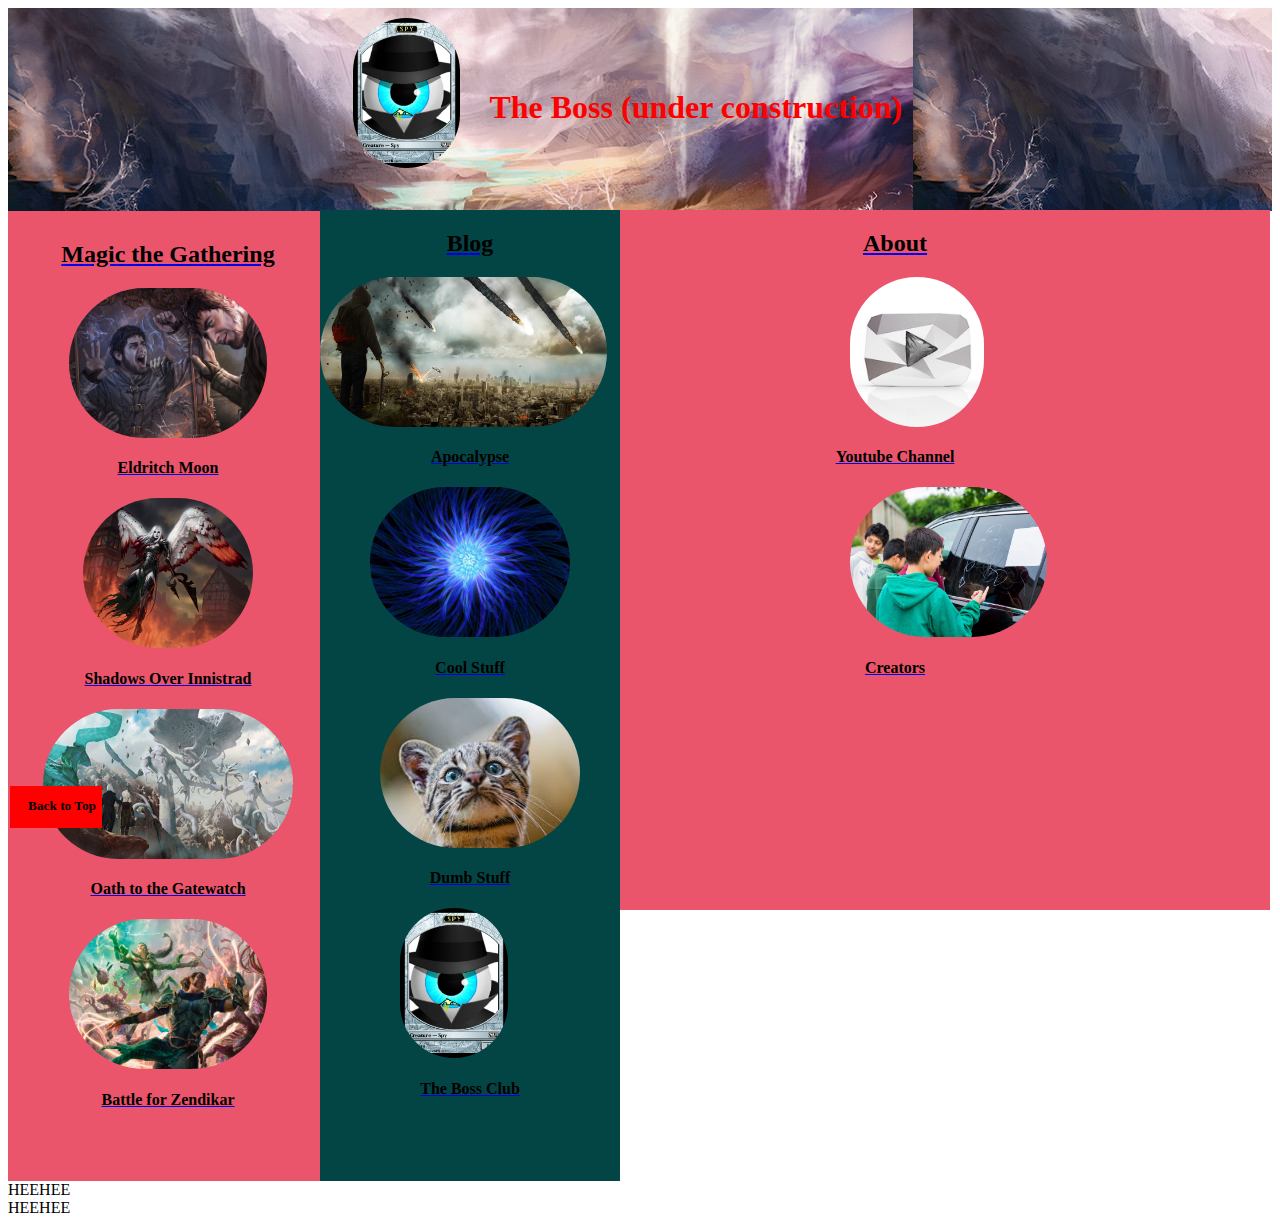
<file: index.html>
<!DOCTYPE>
<html>
  <head>
    <title>THe Boss: Home</title>
    <link rel="stylesheet" href="style.css"/>
  </head>

  <body>
    <div id="header">
      <img src="Spy (1).png" />
      <h1 id="name">
        The Boss (under construction)
      </h1>
      <h5 class="button">
      <a href="#header">Back to Top</a>
      </h5>
    </div>
      <div id="one">
         <a href="Magic the Gathering.html"> <h2  class="clicko">Magic the Gathering</h2></a>
          <a href="Magic the Gathering.html">
              <img src="it.jpg" class="click"> </a>
           <a href="Magic the Gathering.html"><h4 class="clicko">Eldritch Moon</h4></a>
          <a href="Magic the Gathering.html"><img src="atp.jpg" class="click"></a>
          <a href="Magic the Gathering.html"><h4 class="clicko">Shadows Over Innistrad</h4></a>
      <a href="Magic the gathering.html"><img src="ed.jpg" class="click"></a>
              <a href="Magic the Gathering.html"><h4 class="clicko">Oath to the Gatewatch</h4></a>
           <a href="Magic the gathering.html"><img src="gn.jpg" class="click"></a>
              <a href="Magic the Gathering.html"><h4 class="clicko">Battle for Zendikar</h4></a>
          </div>
      <div id="two">
    <a href="about.html"><h2 class="clicko">About</h2></a>
          <a href="about.html"><img src="ytube.png" class="click" style="margin-left: 330px;"></a>
            <a href="about.html"><h4 class="clicko">Youtube Channel</h4></a>
                <a href="about.html"><img src="c.jpg" class="click" style="margin-left: 330px;"></a>
          <a href="about.html"><h4 class="clicko">Creators</h4></a>
      </div>
      <div id="three">
          <a href="blog.html"><h2 class="clicko">Blog</h2></a>
         <a href="blog.html"> <img src="a.jpg" class="click"></a>
          <a href="blog.html"><h4 class="clicko">Apocalypse</h4></a>
            <a href="blog.html"> <img src="cool.jpg" class="click" style="margin-left: 50px;"></a>
          <a href="blog.html"><h4 class="clicko">Cool Stuff</h4></a>
            <a href="blog.html"> <img src="dump.jpg" class="click" style="margin-left: 60px;"></a>
             <a href="blog.html"><h4 class="clicko">Dumb Stuff</h4></a>
            <a href="blog.html"> <img src="Spy (1).png" style="margin-left: 80px;" class="click"></a>
          <a href="blog.html"><h4 class="clicko">The Boss Club</h4></a>
      </div>
      <div class="four">
          HEEHEE
      </div>
          <div class="five">
          
      </div>
      HEEHEE
          <div class="four">
          
      </div>
     </body>
</html>
</file>
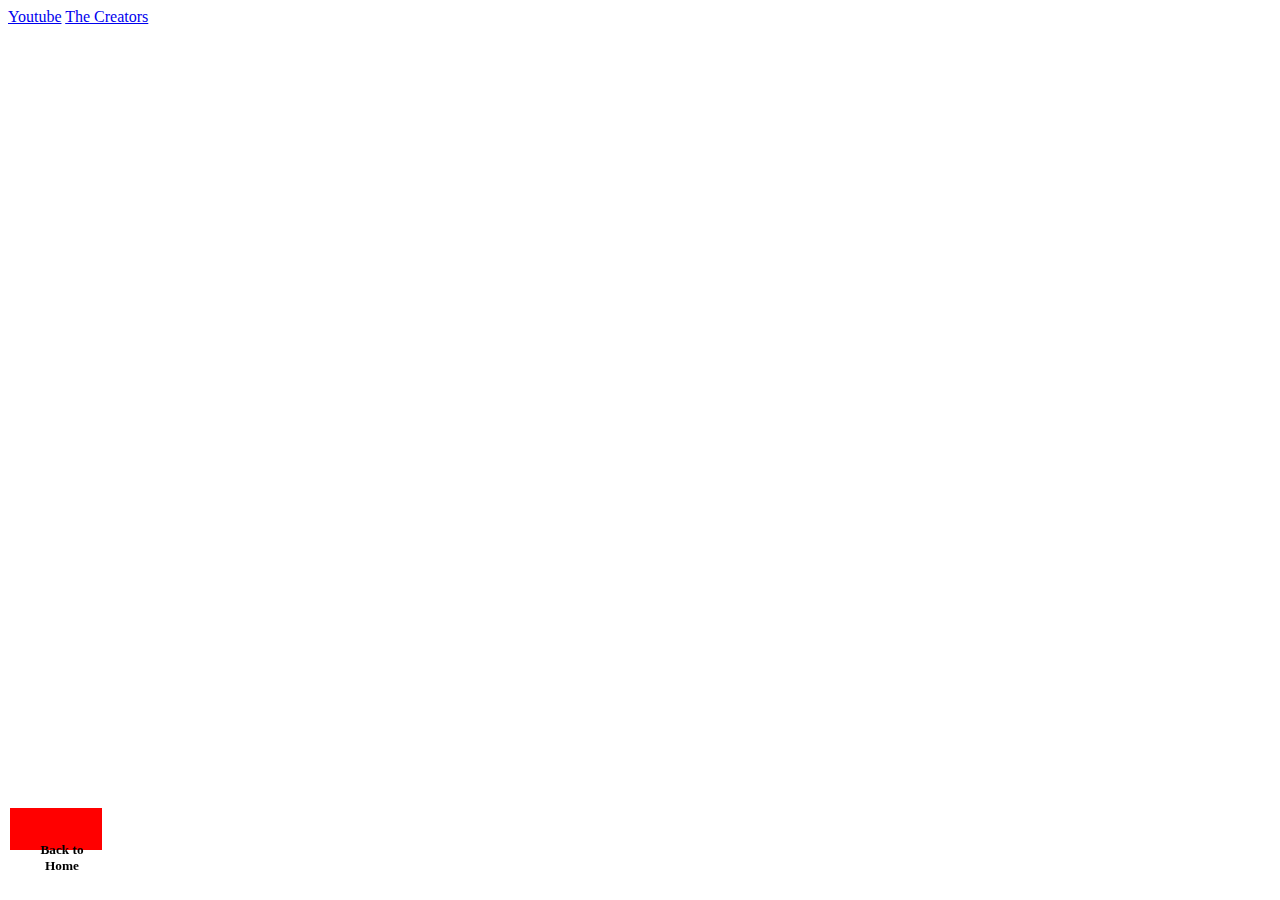
<file: about.html>
<!DOCTYPE html>
<html>
<head>
    <link rel="stylesheet" href="style.css">
    <title>THe Boss: About</title>
    </head>
    <body>
    <a href="youtube.html">Youtube</a>
        <a href="creators.html">The Creators</a>
        <div class="button">      
            <a href="index.html" style="bottom: 100px;"><h5>Back to Home</h5></a>
            </div>
  
    </body>
</html>
</file>
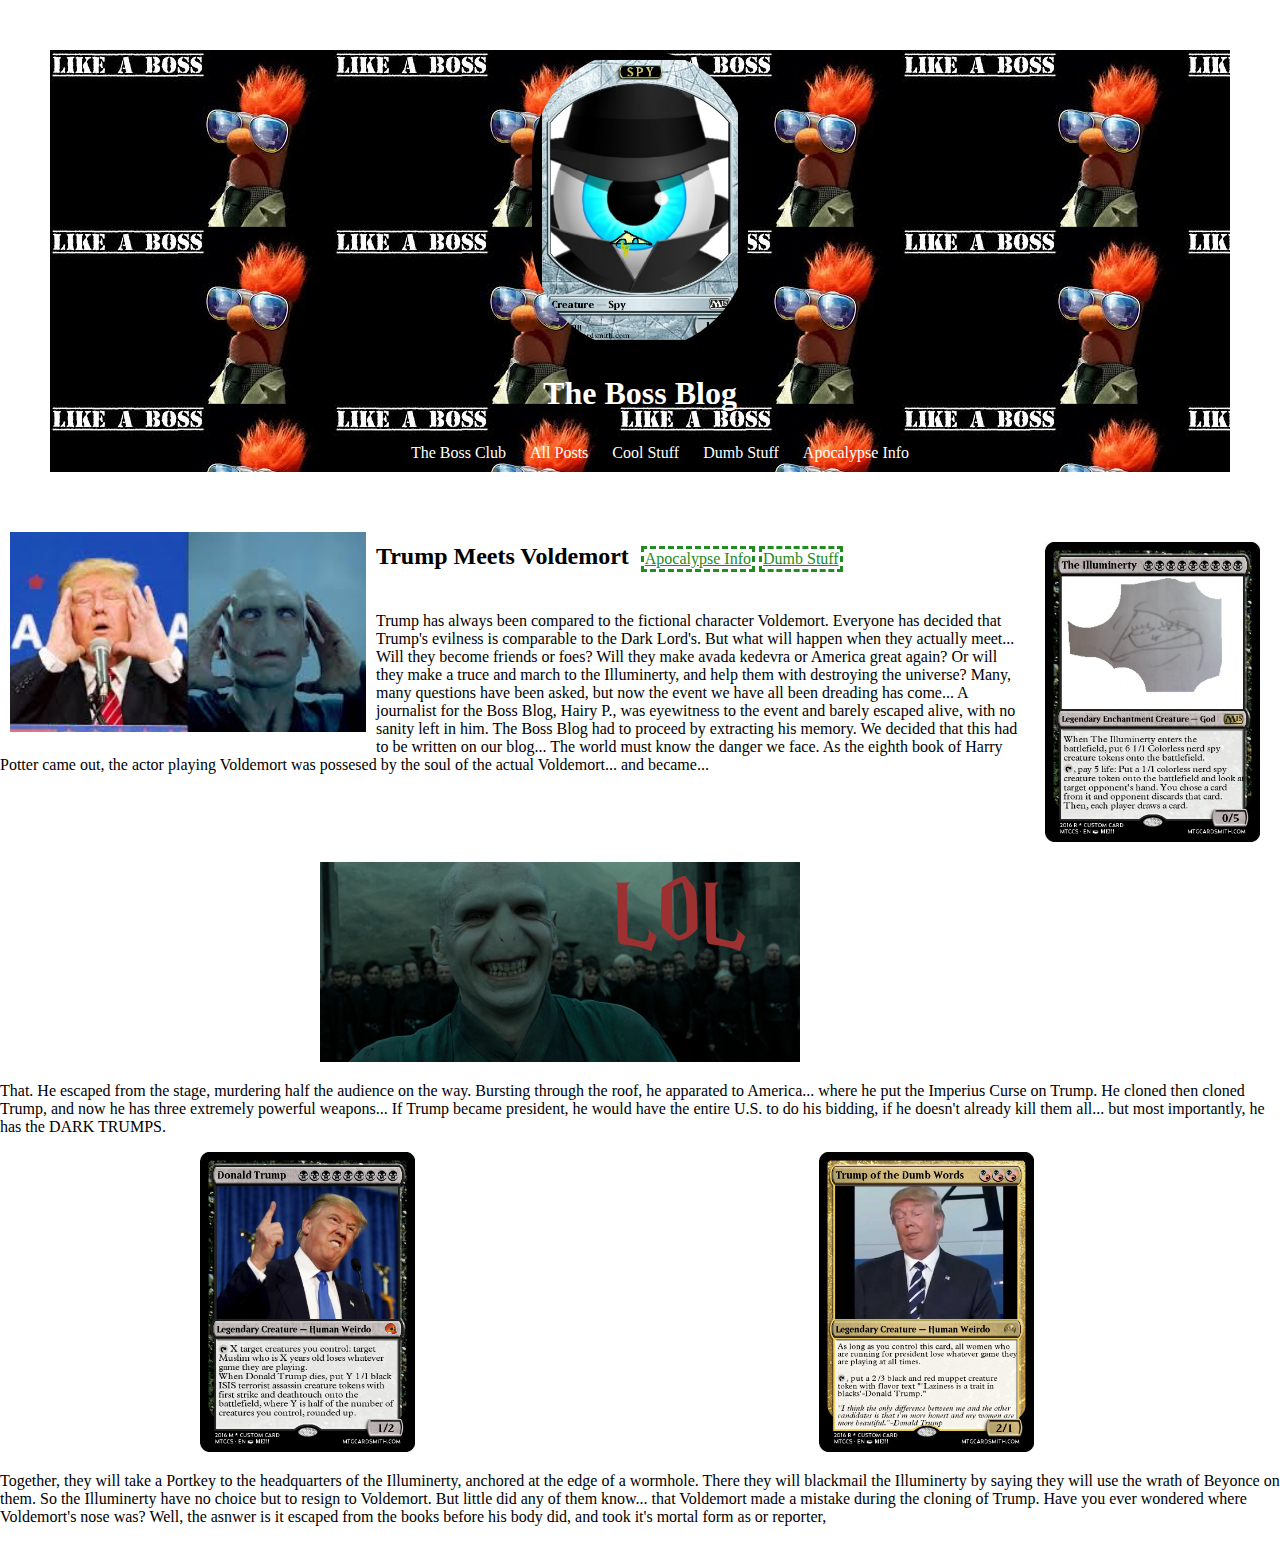
<file: blog.html>
<!DOCTYPE html>
<html>
  <head>
    <title>The Boss Blog</title>
    <link rel="stylesheet" href="style(1).css"/>
  </head>
  <body link rel="stylesheet" href="style(1).css">
  <div id="header">
    <img src="Spy (1).png" id="round"/>
    <h1>
      The Boss Blog
    </h1>
    <ul>
      <li><a href="bossclub.html">The Boss Club</a></li>
      <li><a href="allposts.html">All Posts</a></li>
      <li><a href="coolstuff.html">Cool Stuff</a></li>
      <li><a href="dumbstuff.html">Dumb Stuff</a></li>
      <li><a href="apocalypseinfo.html">Apocalypse Info</a></li>
    </ul>
    </div> 
    <div class="post">
      <h2>
        Trump Meets Voldemort
      </h2>
      <ul>
        <li><a href="apocalypseinfo.html">Apocalypse Info</a></li>
        <li><a href="dumbstuff.html"> Dumb Stuff</a></li>
      </ul>
      <img src="voldemort.jpg" style= "float: left; height: 200px; margin: 10px;"/>        
      <img src="The Illuminerty.png" style="float: right; margin: 20px; display: block;"/>
        <p> 
          Trump has always been compared to the fictional character Voldemort. Everyone has decided that Trump's evilness is comparable to the Dark Lord's. But what will happen when they actually meet... Will they become friends or foes? Will they make avada kedevra or America great again? Or will they make a truce and march to the Illuminerty, and help them with destroying the universe? Many, many questions have been asked, but now the event we have all been dreading has come... A journalist for the Boss Blog, Hairy P., was eyewitness to the event and barely escaped alive, with no sanity left in him. The Boss Blog had to proceed by extracting his memory. We decided that this had to be written on our blog... The world must know the danger we face. As the eighth book of Harry Potter came out, the actor playing Voldemort was possesed by the soul of the actual Voldemort... and became... 
      </p>
      <img src="voldemort lol.jpg" style= "height: 200px; margin:0px 300px 0px 320px;">
      <p>
        That. He escaped from the stage, murdering half the audience on the way. Bursting through the roof, he apparated to America... where he put the Imperius Curse on Trump. He cloned then cloned Trump, and now he has three extremely powerful weapons... If Trump became president, he would have the entire U.S. to do his bidding, if he doesn't already kill them all... but most importantly, he has the DARK TRUMPS. 
      </p>
      <img src="Donald Trump.png" class="trump">
      <img src="Trump of the Dumb Words.png" class="trump" >
      <p>
        Together, they will take a Portkey to the headquarters of the Illuminerty, anchored at the edge of a wormhole. There they will blackmail the Illuminerty by saying they will use the wrath of Beyonce on them. So the Illuminerty have no choice but to resign to Voldemort. But little did any of them know... that Voldemort made a mistake during the cloning of Trump. Have you ever wondered where Voldemort's nose was? Well, the asnwer is it escaped from the books before his body did, and took it's mortal form as or reporter,
      </p>
    </div>

   
  </body>
</html>
</file>
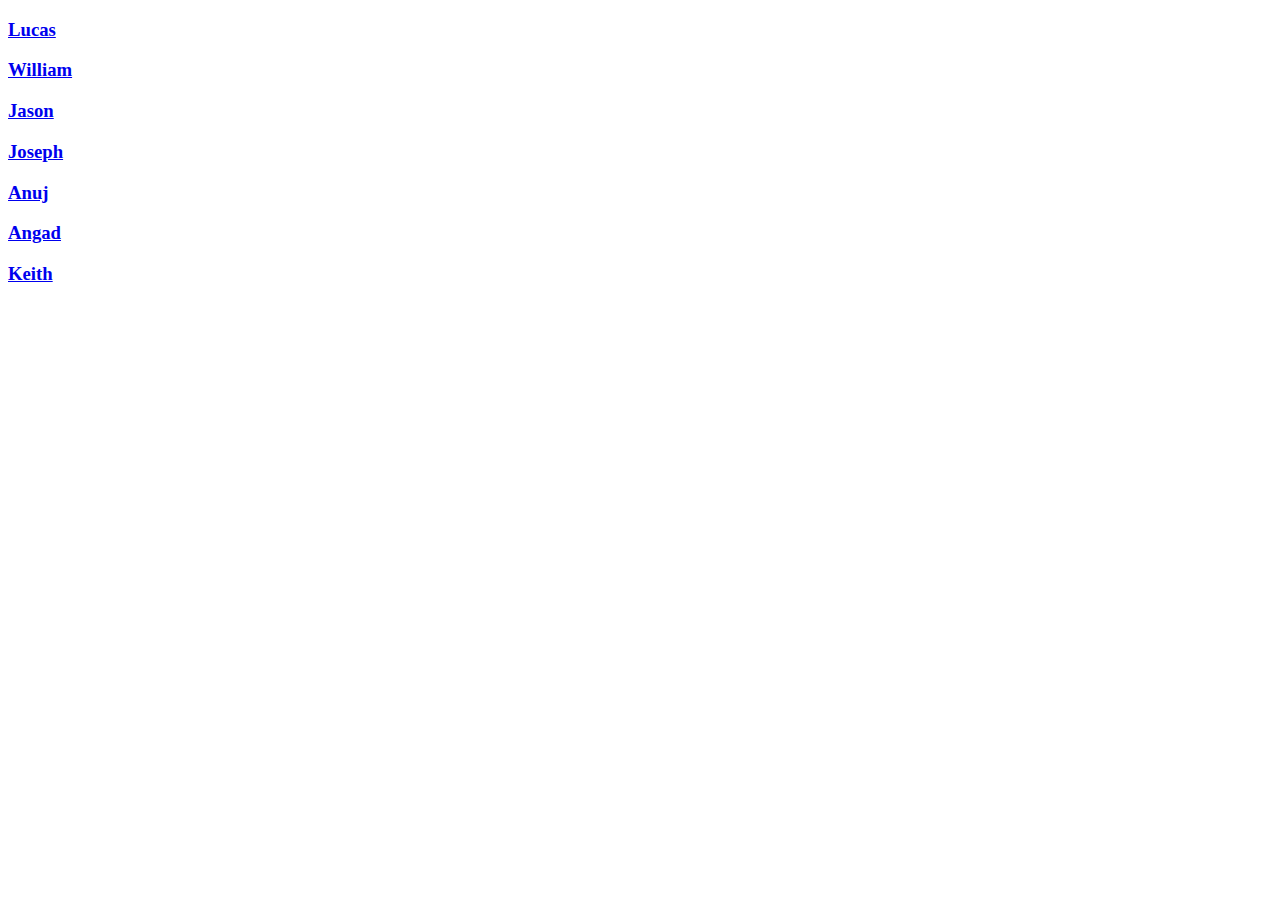
<file: creators.html>
<!DOCTYPE html>
<html>
<head>
    <title>The Boss: About Creators</title>
    <link rel="indexsheet" href="index.css">
    </head>
    <body>
        <a href="lucas.html"><h3 class="names">Lucas</h3></a>
    <a href="william.html"><h3 class="names">William</h3></a>
          <a href="jason.html"><h3 class="names">Jason</h3></a>
           <a href="joseph.html"><h3 class="names">Joseph</h3></a>
        <a href="anuj.html"><h3 class="names">Anuj</h3></a>
           <a href="angad.html"><h3 class="names">Angad</h3></a>
           <a href="keith.html"><h3 class="names">Keith</h3></a>
    </body>
</html>
</file>
<file: style.css>
img {
  border-radius:100000000000px;
  height: 150px
}
#name {color: #ff0000; display: inline-block; position: relative; margin: 25px; bottom: 50px }
#header {
  background: url("ha.jpg");
  padding: 10px; text-align: center;}
.button {display: inline-block; position: fixed; bottom: 50px; left: 10px; background-color: #ff0000; width: 80px; height: 30px; padding: 12px 0px 0px 12px; }
.button a {color: black; text-decoration: none; text-align: center;}
.button:hover {background-color: blue; text-decoration: underline;}
#background {border-radius:50px;
  width:50px;}
.click:hover {height: 200px; }
.click:{  height: 120px; display: inline-block; margin-top: 50px; }
.clicko:hover{color: purple; text-decoration: underline;}
.clicko {color: black; text-decoration: none; text-align: center;}
#two {background-color:#eb556c; display: inline-block; position: absolute; right: 10px; top: 210px; height: 700px; width: 750px;}

#four {background-color: #fd6b00;  display: inline-block; position: relative; left: 600px;}
#one {height: 950px; background-color: #eb556c; width: 300px; text-align: center; padding: 10px;}
#three {height: 971px; width: 300px; display: inline-block; position: absolute; left: 320px; top: 210px; background-color: #034545;}
</file>
<file: style(1).css>
img { height: 300px}
body {font-family: impact; margin: 0;}
ul { list-style-type: none; }
#header {
  background: url(haha.jpg);color: white;
  text-align: center; margin: 50px 50px;  }
#header li {display: inline-block; margin: 10px}

#header a {
  color: white;
  text-decoration: none;
}
.post a { display: inline-block; padding: 1px;
  color: forestgreen;
  border: 3px dashed ;}
.post li {display: inline-block; }
.post h2 {display: inline-block; }
.post ul {display: inline-block; padding: 8px; }
.post a:hover {background-color: blue;}
#round {border-radius: 600px; }
#header a:hover {border-bottom-style: solid; color: blue;}
.trump {margin: 0px 200px 0px 200px;}
</file>
